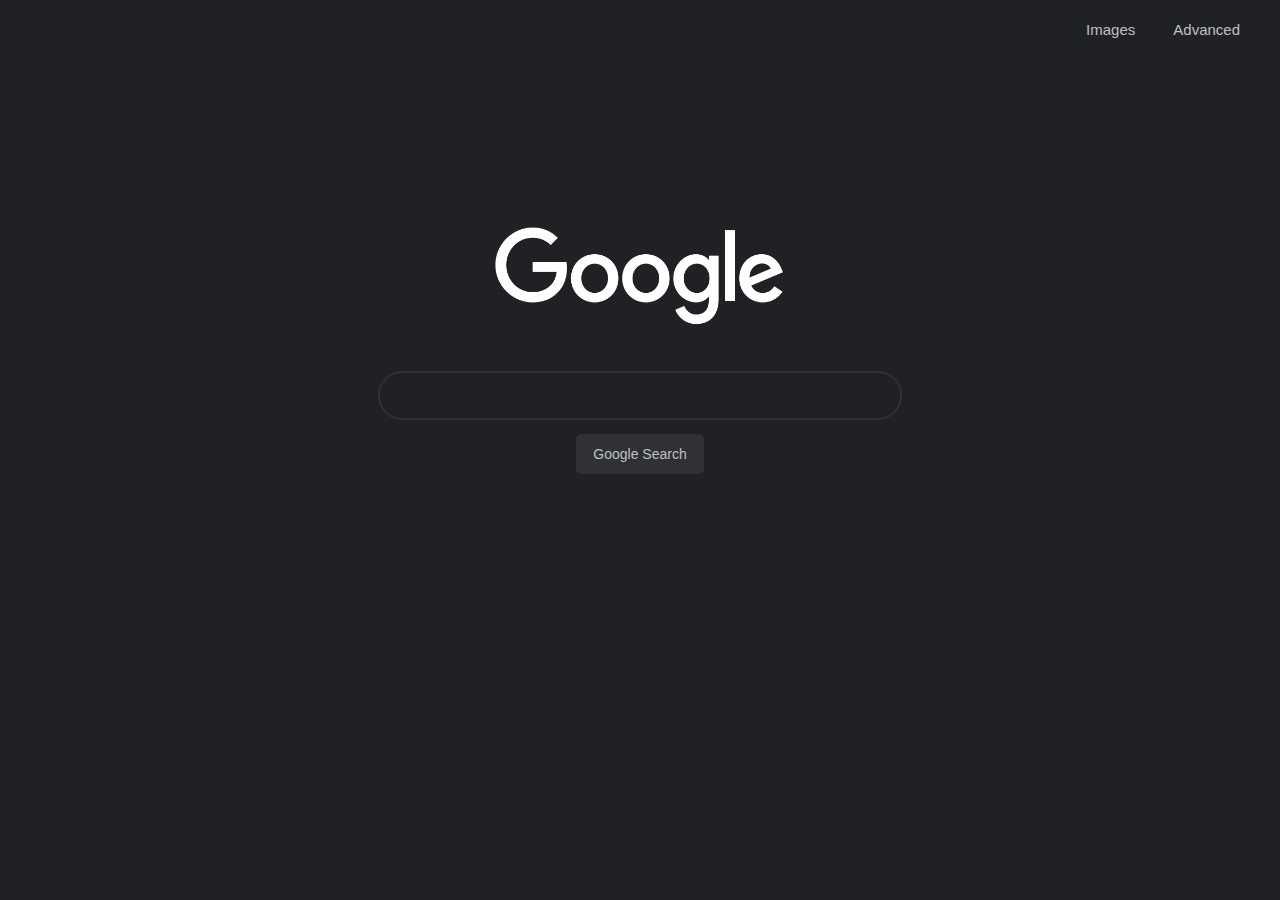
<file: index.html>
<!DOCTYPE html>
<html lang="en">
<head>
	<meta charset="UTF-8">
	<meta name="viewport" content="width=device-width, initial-scale=1.0">
	<link rel="stylesheet" href="resources/global.css">
	<link rel="stylesheet" href="resources/index.css">
	<title>Google Search</title>
</head>
<body>
	<div class="upperRight">
		<a href="imageSearch.html">Images</a>
		<a href="advSearch.html">Advanced</a>
	</div>
	<div class="search">
		<img src="resources/images/google.png" alt="Google">
		<form action="https://www.google.com/search">
			<input type="text" name="q">
			<input type="submit" value="Google Search">
		</form>
	</div>
</body>
</html>
</file>
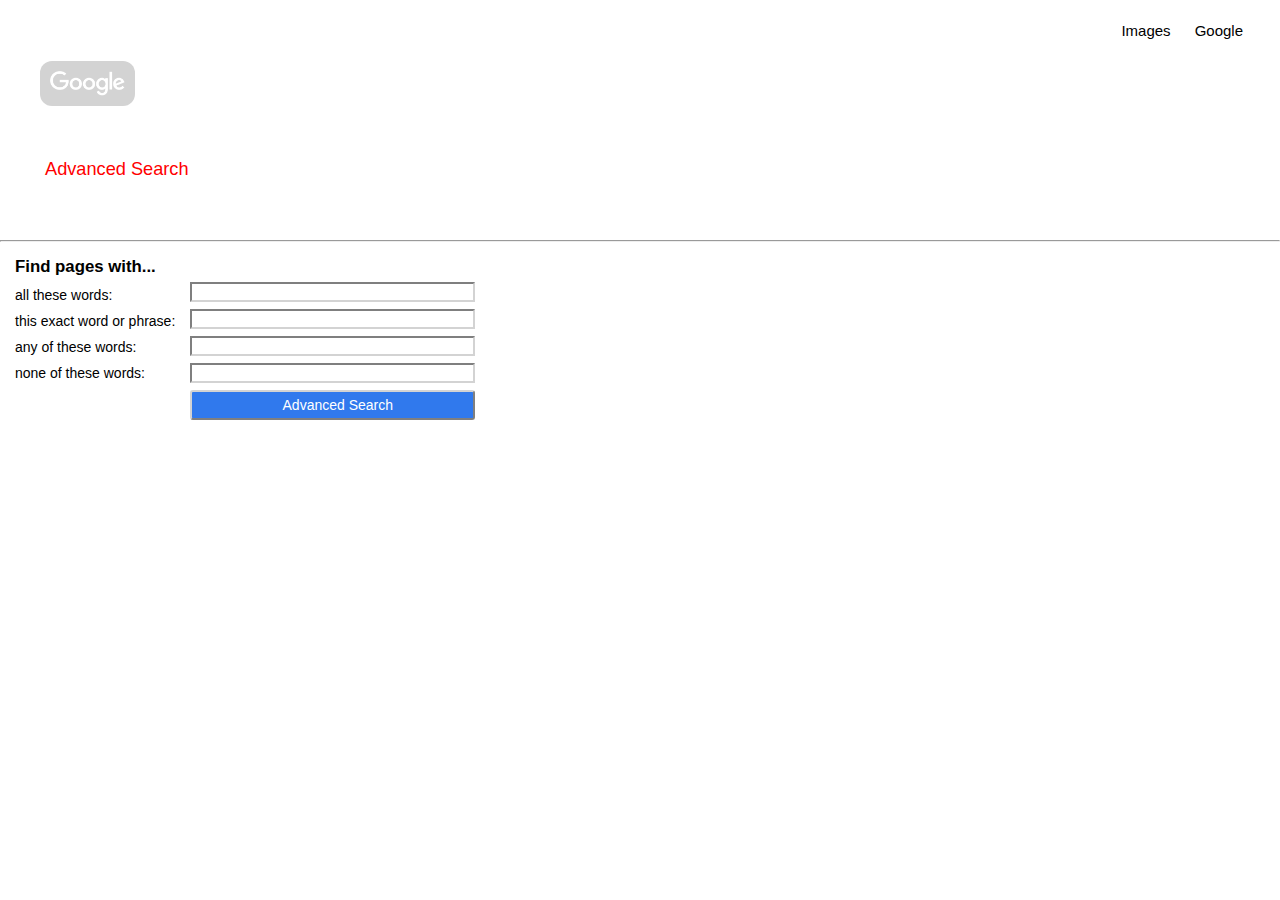
<file: advSearch.html>
<!DOCTYPE html>
<html lang="en">
<head>
	<meta charset="UTF-8">
	<meta name="viewport" content="width=device-width, initial-scale=1.0">
	<link rel="stylesheet" href="resources/global.css">
	<link rel="stylesheet" href="resources/advSearch.css">
	<title>Advanced Search</title>
</head>
<body>
	<div class="upperRight">
		<a href="imageSearch.html">Images</a>
		<a href="index.html">Google</a>
	</div>
	<img src="resources/images/google.png" alt="Google">
	<h1>Advanced Search</h1>
	<hr>
	<div class="both">
		<div class="left">
			<h2>Find pages with...</h2>
			<p>all these words:</p>
			<p>this exact word or phrase:</p>
			<p>any of these words:</p>
			<p>none of these words:</p>
		</div>
		<div class="right">
			<form action="https://www.google.com/search">
				<input type="text" name="as_q">
				<input type="text" name="as_epq">
				<input type="text" name="as_oq">
				<input type="text" name="as_eq">
				<input type="submit" value="Advanced Search">
			</form>
		</div>
	</div>
</body>
</html>
</file>
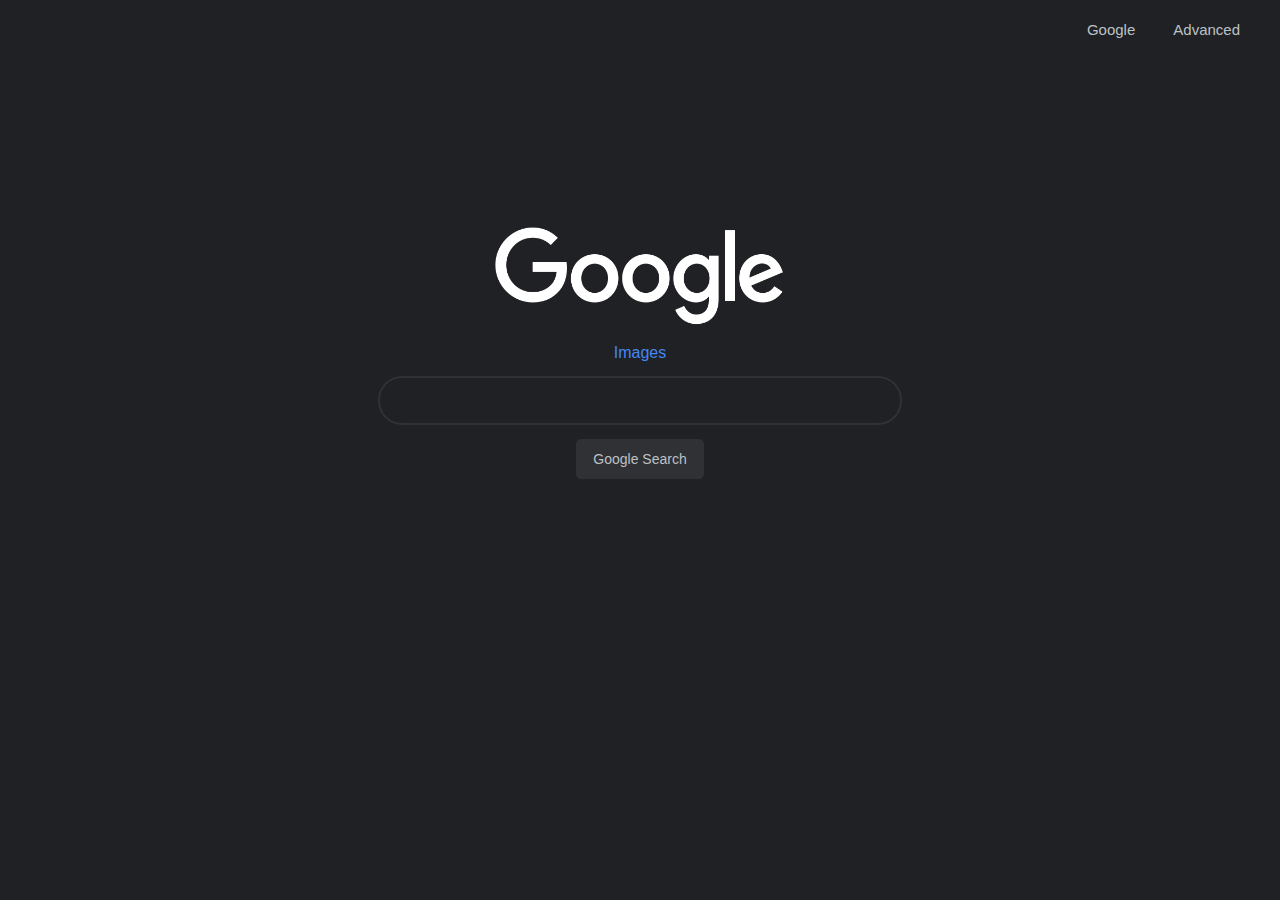
<file: imageSearch.html>
<!DOCTYPE html>
<html lang="en">
<head>
	<meta charset="UTF-8">
	<meta name="viewport" content="width=device-width, initial-scale=1.0">
	<link rel="stylesheet" href="resources/global.css">
	<link rel="stylesheet" href="resources/imageSearch.css">
	<title>Google Images</title>
</head>
<body>
	<div class="upperRight">
		<a href="index.html">Google</a>
		<a href="advSearch.html">Advanced</a>
	</div>
	<div class="search">
		<img src="resources/images/google.png" alt="Google">
		<p>Images</p>
		<form action="https://www.google.com/images">
			<input type="text" name="q">
			<input type="submit" value="Google Search">
		</form>
	</div>
</body>
</html>
</file>
<file: resources/global.css>
* {
	font-size: 14px;
	font-family: Roboto, arial, sans-serif;
	color: #bdc1c6;
	background-color: #202124;
	padding: 0;
	margin: 7px;
	text-decoration: none;
	box-shadow: none;
}
</file>
<file: resources/index.css>
.upperRight {
	display: flex;
	justify-content: right;
}

.upperRight a {
	padding: 0 12px;
	font-size: 15px;
	font: normal;
}

.search {
	text-align: center;
	align-items: center;
	margin-top: 175px;
}

.search img {
	height: 100px;
	width: 290px;
	padding-bottom: 20px;
}

form {
	display: flex;
	flex-direction: column;
	align-items: center;
}

input[type=text] {
	display: flex;
	border: 2px solid #303134;
	border-radius: 24px;
	width: 40%;
	height: 45px;
}

form input[type=text] {
	padding-left: 30px;
}

input[type=text]:hover {
	background: #303134;
}

input[type=submit] {
	background: #303134;
    border-color: rgba(223,225,229,0);
	padding: 10px 15px;
	border-radius: 5px;
}

input[type=submit]:hover {
	border: 2px solid gray;
}
</file>
<file: resources/advSearch.css>
* {
	background-color: white;
	color: black;
	margin: 0;
}

img {
	background-color: lightgrey;
	width: 75px;
	padding: 10px;
	margin-left: 40px;
	border-radius: 12px;
}

h1 {
	color: red;
	font-size: 1.3em;
	font-weight: 200;
	margin-left: 45px;
	margin-top: 50px;
	margin-bottom: 60px;
}

hr {
	color: lightgray;
}

.upperRight {
	display: flex;
	justify-content: right;
	margin: 22px;
	margin-right: 25px;
}

.upperRight a {
	padding: 0 12px;
	font-size: 15px;
	font: normal;
}

.both {
	padding: 15px;
	display: flex;
}

.left h2 {
	font-size: 1.2em;
}

.left p{
	padding-top: 10px;
}

.right form {
	margin-top: 20px;
	padding-top: 5px;
	display: flex;
	flex-direction: column;
	width: 300px;
}

.right form input:active {
	border-color: #3079ed;
}

.right form input {
	margin-bottom: 7px;
	margin-left: 15px;
	border-color: lightgray;
	padding-left: 10px;
}

.right form input[type=submit] {
	background-color: #3079ed;
	color: white;
	cursor: pointer;
	height: 30px;
	border-radius: 3px;
}
</file>
<file: resources/imageSearch.css>
.upperRight {
	display: flex;
	justify-content: right;
}

.upperRight a {
	padding: 0 12px;
	font-size: 15px;
	font: normal;
}

.search {
	text-align: center;
	align-items: center;
	margin-top: 175px;
}

.search img {
	height: 100px;
	width: 290px;
}

.search p {
	font-size: 16px;
	color: #4487f6;
}

form {
	display: flex;
	flex-direction: column;
	align-items: center;
}

form input[type=text] {
	padding-left: 30px;
}

input[type=text] {
	display: flex;
	border: 2px solid #303134;
	border-radius: 24px;
	width: 40%;
	height: 45px;
}

input[type=text]:hover {
	background: #303134;
}

input[type=submit] {
	background: #303134;
    border-color: rgba(223,225,229,0);
	padding: 10px 15px;
	border-radius: 5px;
}

input[type=submit]:hover {
	border: 2px solid gray;
}
</file>
